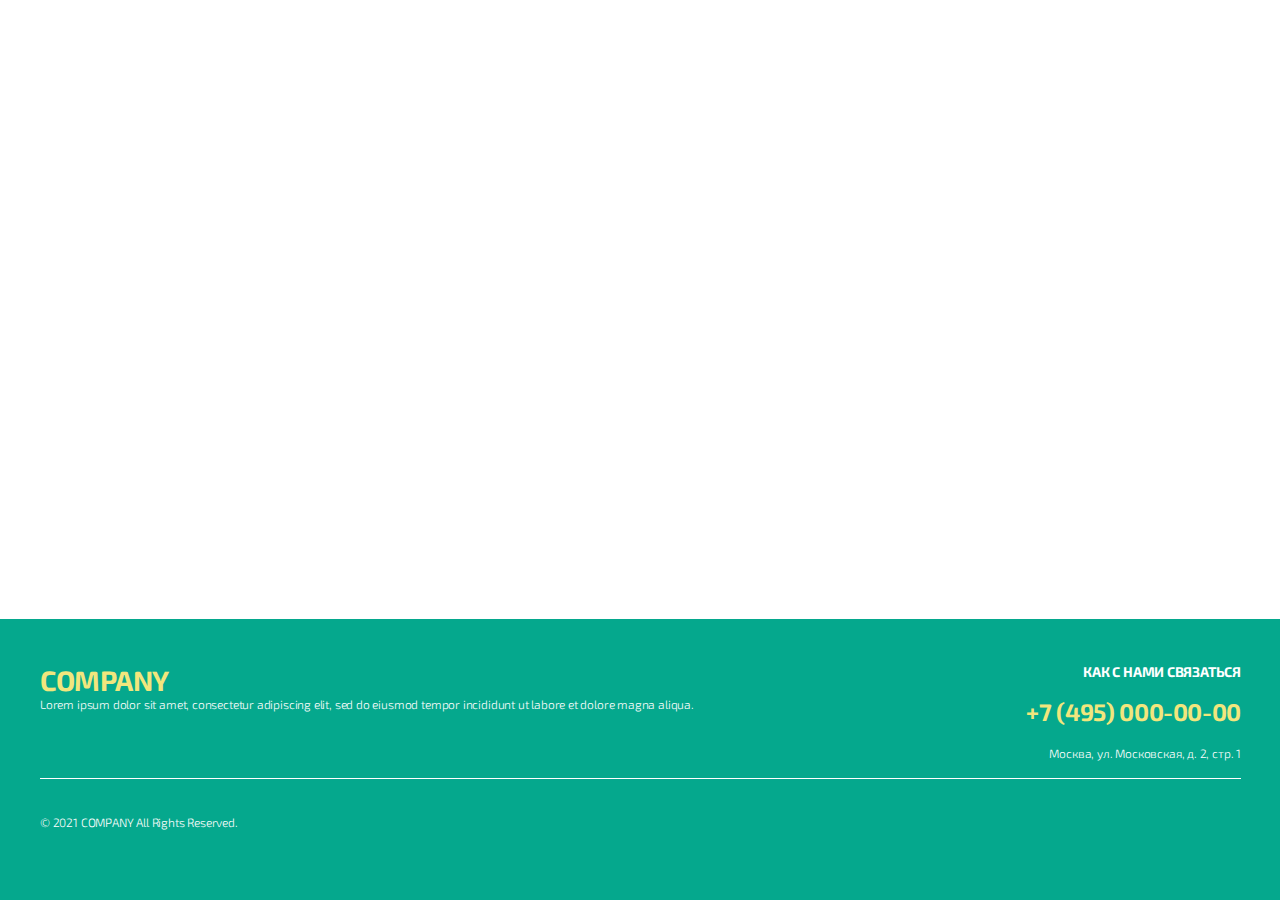
<file: projects/footer/index.html>
<!DOCTYPE html>
<html lang="en">
<head>
    <meta charset="UTF-8">
    <meta http-equiv="X-UA-Compatible" content="IE=edge">
    <meta name="viewport" content="width=device-width, initial-scale=1.0">
    <title>Document</title>
    <link rel="stylesheet" href="style.css">
  <link rel="preconnect" href="https://fonts.googleapis.com">
<link rel="preconnect" href="https://fonts.gstatic.com" crossorigin>
<link href="https://fonts.googleapis.com/css2?family=Exo+2:wght@300;700&display=swap" rel="stylesheet">
</head>
<body>
     <div class="wrapper">
        <main class="main"></main>
        <footer class="footer">
          <div class="footer__top">
            <div class="footer__left">
              <a href="#" class="logo">COMPANY</a>
              <div class="text">
                Lorem ipsum dolor sit amet, consectetur adipiscing elit, sed do eiusmod tempor incididunt ut labore et dolore magna aliqua. 
              </div>
            </div>
            <div class="footer__right">
               <div class="contact">Как с нами связаться</div>
               <a href="#" class="phone">+7 (495) 000-00-00</a>
               <div class="address">Москва, ул. Московская, д. 2, стр. 1 </div>
            </div>
          </div>
          <div class="footer__bottom">
              <div class="text">
            © 2021 COMPANY All Rights Reserved.
              </div>
          </div>
        </footer>
    </div>
</body>
</html>
</file>
<file: projects/footer/style.css>
*{
    margin: 0;
    padding: 0;
}
html,body{
    font-family: 'Exo 2', sans-serif;
    height: 100%;
}
.wrapper {
	display: flex;
	flex-direction: column;
	min-height: 100%;
}
.main {
	flex: 1 0 auto;
    background: #FFFFFF;
}
.footer{
    flex: 0 0 auto;
    flex-direction: column;
    padding: 44px 39px 36px 40px;
    background: #05A88D;
}

.footer__top {
    display: flex;
    justify-content: space-between;
    border-bottom: 1px solid #FFFFFF;
}

.footer__logo {
    margin: 0px 0px 22px 0px;
    padding: 0px 0px 9px 0px;
}

.logo {
    font-style: normal;
    font-weight: 700;
    font-size: 28px;
    line-height: 34px;
    letter-spacing: -0.015em;
    text-transform: uppercase;
    text-decoration: none;
    color: #F1E67D;
}

.text {
    margin: 0px 0px 28px 0px;
    padding: 0px 0px 7px 0px;
    font-style: normal;
    font-weight: 300;
    font-size: 12px;
    line-height: 14px;
    letter-spacing: -0.015em;
    color: #FFFFFF;
}

.footer__right {
    display: flex;
    flex-direction: column;
    justify-content: flex-end;
    align-items: flex-end;
}

.contact {
    padding: 0px 0px 1px 0px;
    font-style: normal;
    font-weight: 700;
    font-size: 14px;
    line-height: 17px;
    letter-spacing: -0.015em;
    text-transform: uppercase;
    color: #FFFFFF;
}

.phone {
    padding: 0px 0px 4px 0px;
    font-style: normal;
    font-weight: 700;
    font-size: 24px;
    line-height: 29px;
    letter-spacing: -0.015em;
    text-transform: uppercase;
    text-decoration: none;
    color: #F1E67D;
}

.address {
    padding: 0px 0px 2px 0px;
    font-style: normal;
    font-weight: 300;
    font-size: 12px;
    line-height: 14px;
    letter-spacing: -0.015em;
    color: #FFFFFF;
}

.contact, .phone, .address {
    margin: 0px 0px 16px;
}

.footer__bottom {
    margin: 36px 0px 0px 0px;
    font-style: normal;
    font-weight: 300;
    font-size: 12px;
    line-height: 14px;
    letter-spacing: -0.015em;
    text-transform: capitalize;
    color: #FFFFFF;
}
</file>
